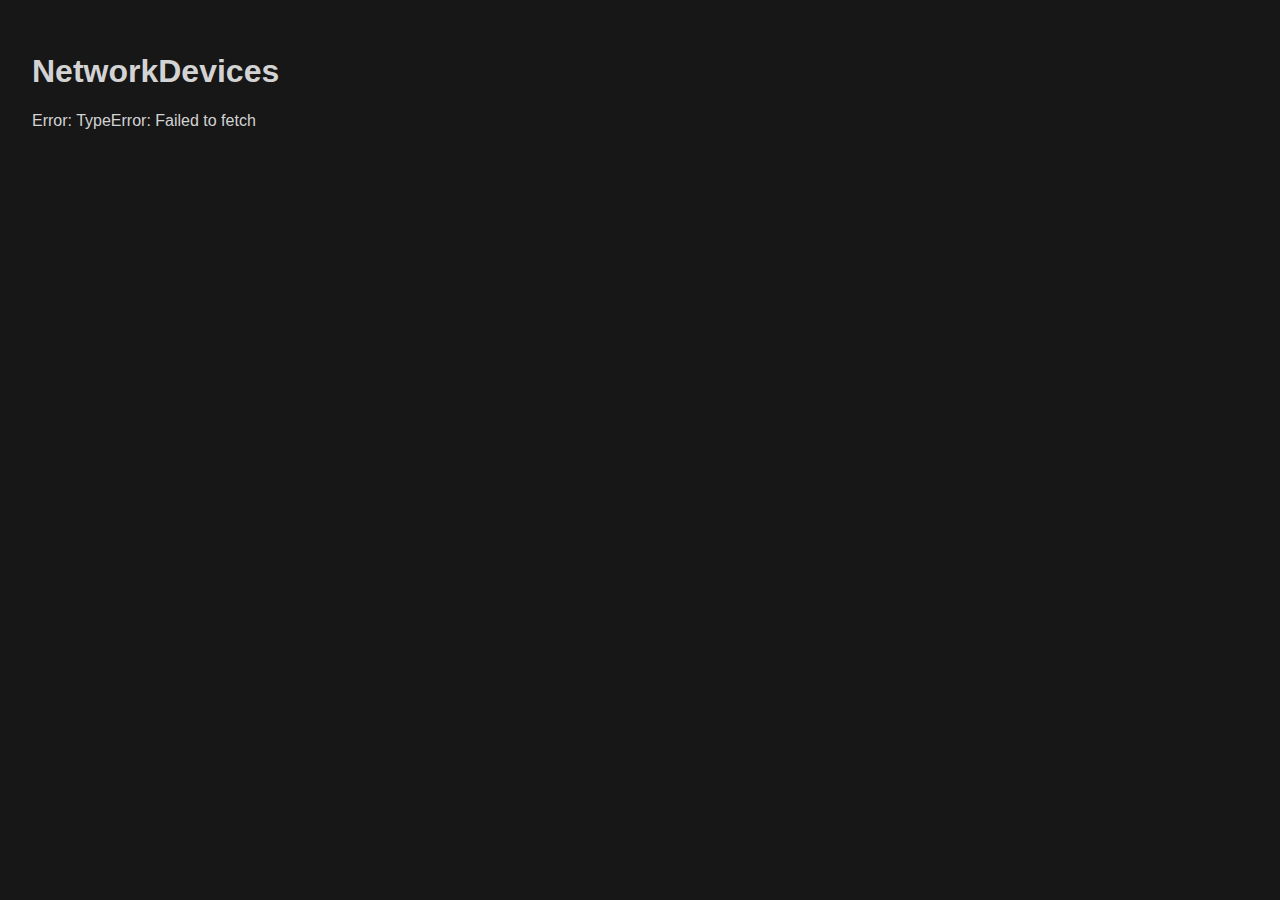
<file: WebFrontEnd/localSystems.html>
<!DOCTYPE html>
<html lang="de">
  <head>
    <meta charset="UTF-8" />
    <meta name="viewport" content="width=device-width, initial-scale=1.0">
    <link rel="stylesheet" href="./CSS/style.css">
    <title>Network Scanner</title>
  </head>
  <body>
    <h1>NetworkDevices</h1>
    <div id="results"> loading...</div>
    <script src="./JS/script.js"></script>
  </body>
</html>
</file>
<file: WebFrontEnd/CSS/style.css>
body {
    font-family: sans-serif;
    background-color: #171717;
    color: lightgray;
    margin: 0;
    padding: 2em;
  }

  table {
    border-collapse: collapse;
    width: 100%;
    background-color: #1e1e1e;
    color: lightgray;
    font-size: 0.9em;
  }

  th, td {
    padding: 10px;
    text-align: left;
    border-bottom: 1px solid #333;
  }

  th {
    background-color: #222;
    font-weight: bold;
  }

  .online {
    background-color: green;
    width: 12px;
    height: 12px;
    border-radius: 50%;
    display: inline-block;
  }

  .offline {
    background-color: red;
    width: 12px;
    height: 12px;
    border-radius: 50%;
    display: inline-block;
  }

  details summary {
    cursor: pointer;
    color: orange;
    font-weight: bold;
  }

  .port-entry {
    margin-left: 10px;
    font-size: 0.85em;
    color: #bbb;
}
</file>
